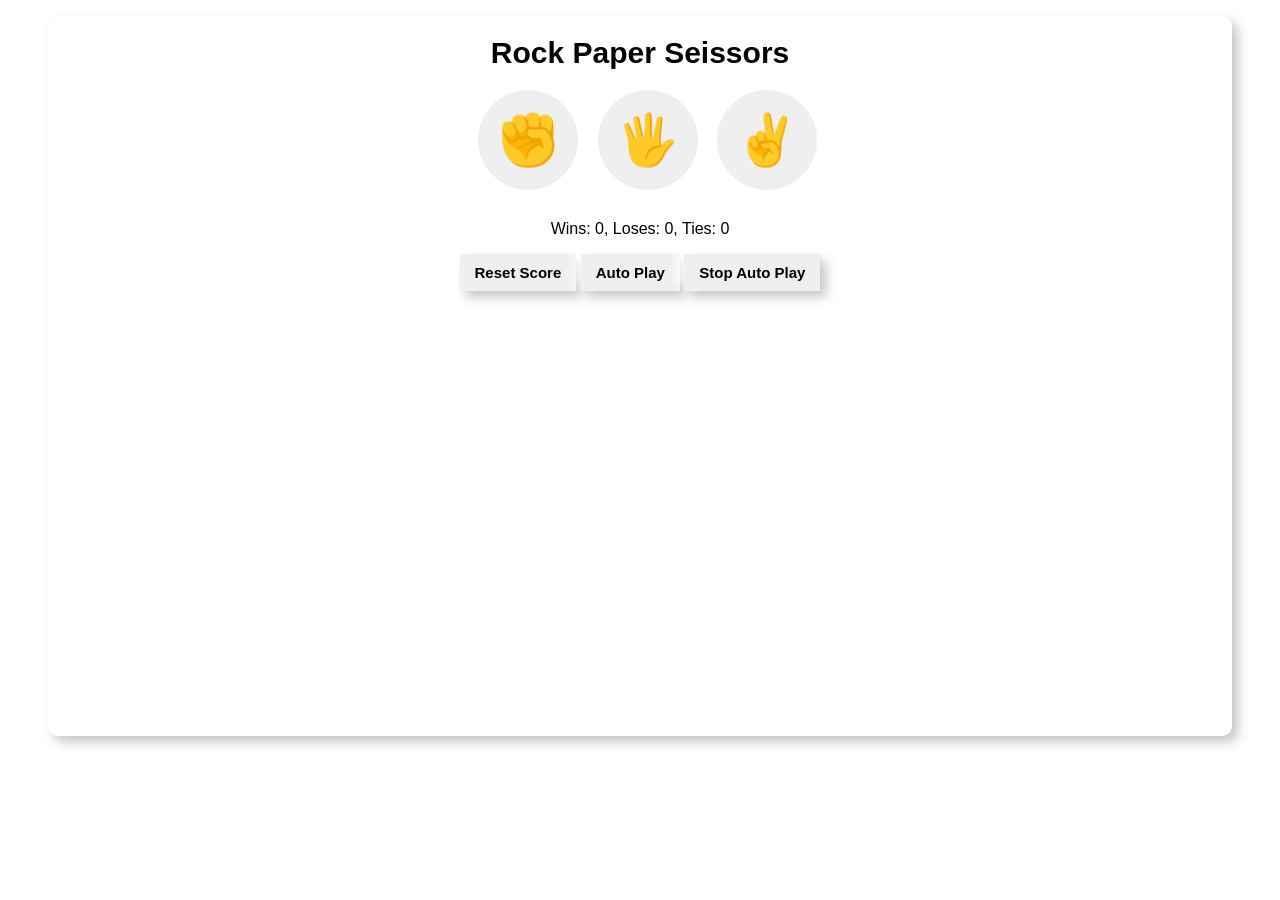
<file: index.html>
<!DOCTYPE html>
<html lang="en">
<head>
  <meta charset="UTF-8">
  <meta name="viewport" content="width=device-width, initial-scale=1.0">
  <title>rock-paper-seissors</title>
  <link rel="stylesheet" href="style.css">
</head>
<body>
  <main>
    <section>
      
      <figure>
        <figcaption class="title"><strong>Rock Paper Seissors</strong></figcaption>
        <button class="gameButton js-rock">✊</button>
        <button class="gameButton js-paper">🖐</button>
        <button class="gameButton js-scissors">✌</button>
        <p class="js-result result"></p>
        <p class="js-moves moves"></p>
        <p class="js-score"></p>
        <button class="reset-button">Reset Score</button>
        <button class="autoplay">Auto Play</button>
        <button class="stop-autoplay">Stop Auto Play</button>
      </figure>
    </section>
  </main>
  <script src="script.js" defer >

  </script>
</body>
</html>
</file>
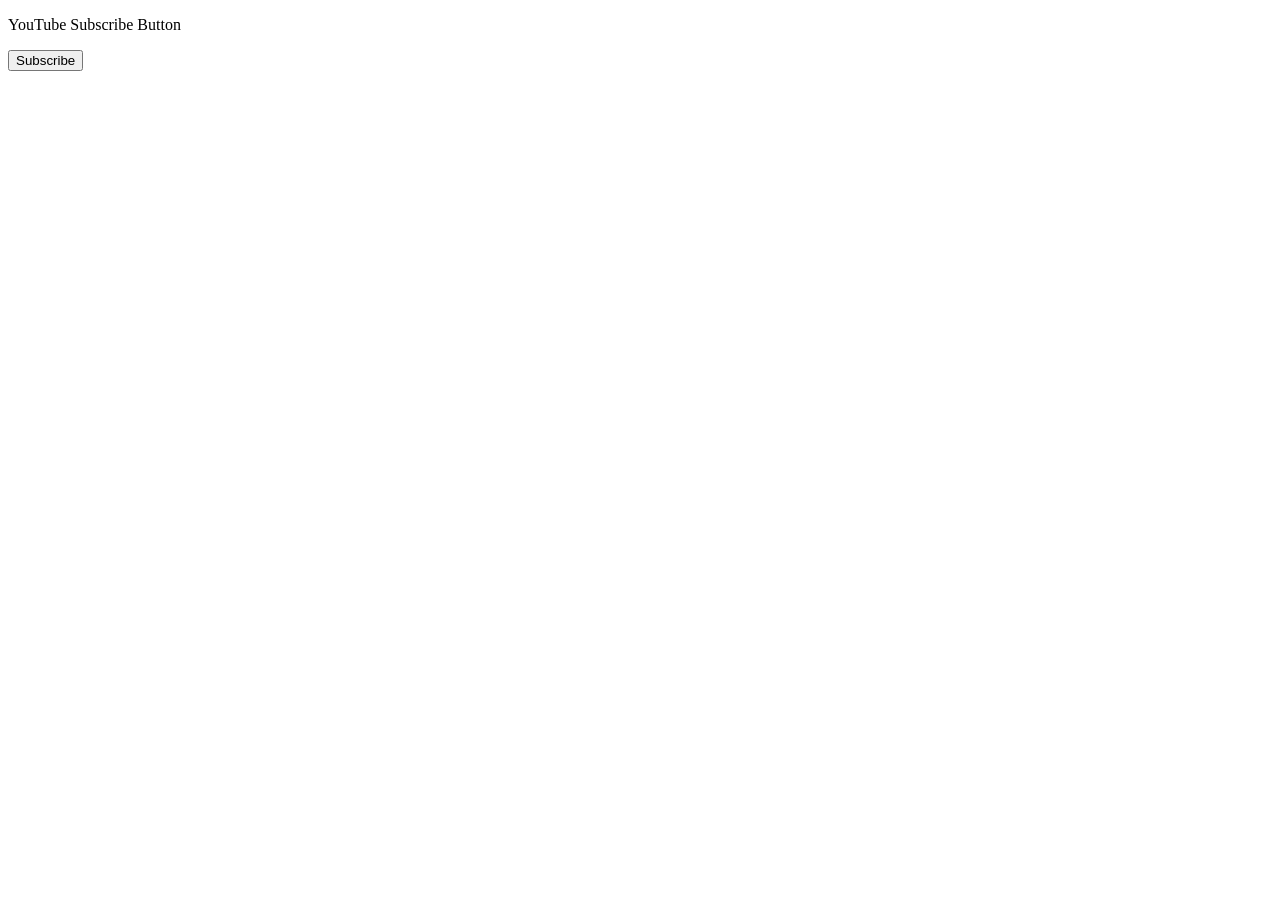
<file: dom-projects.html>
<!DOCTYPE html>
<html lang="en">
<head>
  <meta charset="UTF-8">
  <meta name="viewport" content="width=device-width, initial-scale=1.0">
  <title>DOM-projects</title>
</head>
<body>

  <p>YouTube Subscribe Button</p>
  <button onclick="
     subscribe();
    " class="js-subscribe-button">Subscribe</button>


  <script>
    
    const buttonElement = document.querySelector('.js-subscribe-button');

    function subscribe(){
      if(buttonElement.innerText==='Subscribe'){
      buttonElement.innerHTML='Subscribed';
    } else{
      buttonElement.innerHTML='Subscribe';
    };
    }
    
    
    
  </script>
</body>
</html>
</file>
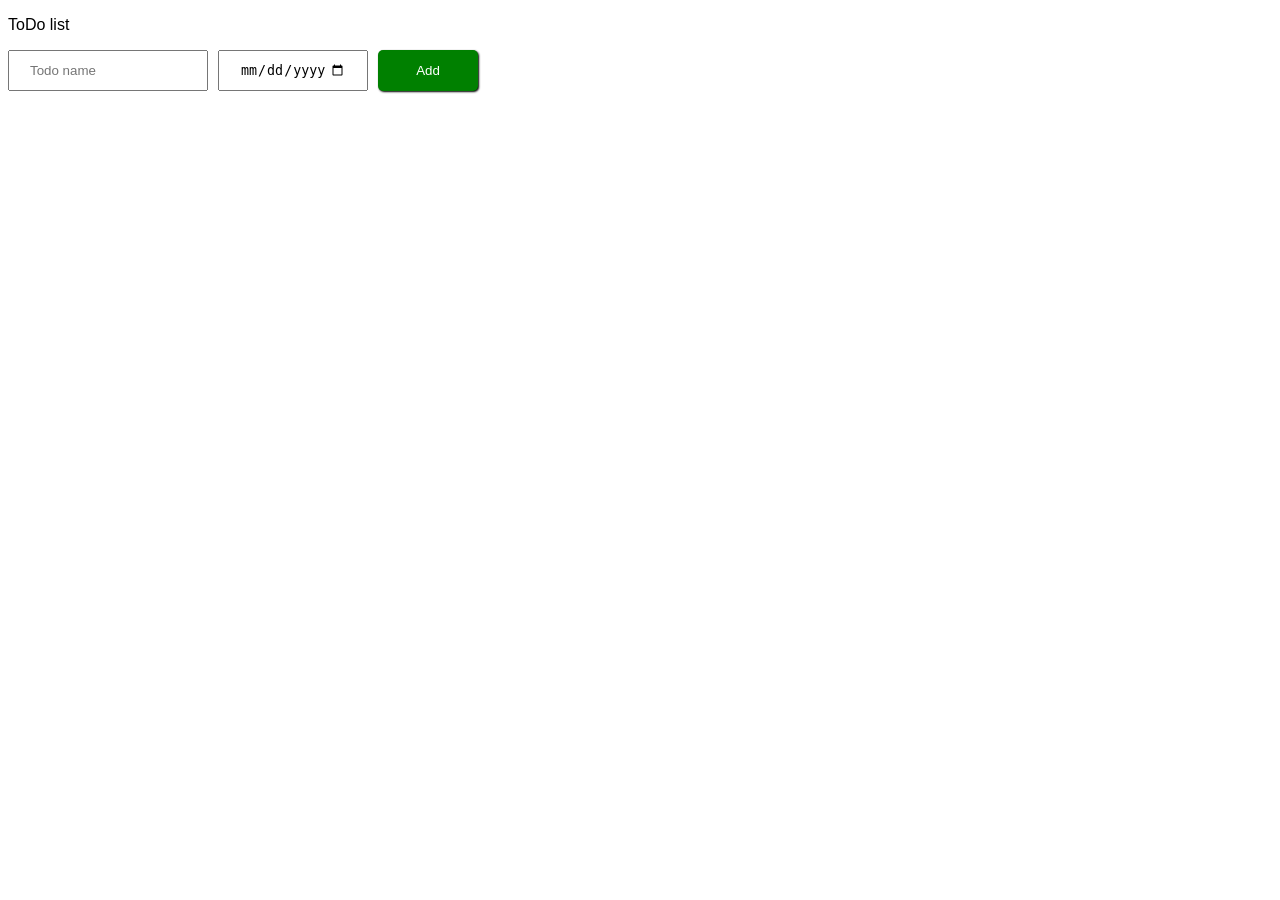
<file: todo.html>
<!DOCTYPE html>
<html lang="en">
<head>
  <meta charset="UTF-8">
  <meta name="viewport" content="width=device-width, initial-scale=1.0">
  <title>ToDo List</title>
  <link rel="stylesheet" href="todo.css">
</head>
<body>
  <main>
    <p>ToDo list</p>
    <div class="todo-input-grid">
    <input type="text" placeholder="Todo name" class="js-todo-name" onkeydown="keyHandel(event);">

    <input type="date" class="js-dueDate" onkeydown="keyHandel(event);">
    
    <button class="addBtn js-addBtn">Add</button>
  </div>

    <div class="js-todo-list todo-grid"></div>

    
  <!-- <button onclick="addmsg()" class="addBtn">Add massege</button>
  <button onclick="delmsg()" class="deleteBtn">Delete massege</button> -->
    
  </main>
  
  <script src="todo.js"></script>
</body>
</html>
</file>
<file: style.css>
body{
    font-family: Arial, Helvetica, sans-serif;
    color:rgb(0, 0, 0);
}
.title{
    font-size: 30px;
    font-weight: bold;
}
figure{
    text-align: center;
    background-color: rgb(255, 255, 255);
    border-radius: 10px;
    box-shadow: 6px 6px 12px #c5c5c5, -6px -6px 12px #ffffff;
    height: 80vh;
}

figcaption{
    padding: 20px;
}
.gameButton{
    height: 100px;
    width: 100px;
    border: none;
    border-radius: 50%;
    font-size: 50px;
    margin-left: 15px;
    cursor: pointer;
    
}

.gameButton:hover{
    box-shadow: 6px 6px 12px #c5c5c5, -6px -6px 12px #ffffff;
}

.reset-button,.autoplay,.stop-autoplay{
    padding: 10px 15px;
    font-size: 15px;
    font-weight: bold;
    cursor: pointer;
    border: none;
    box-shadow: 6px 6px 12px #c5c5c5, -6px -6px 12px #ffffff;
}

.reset-button:hover,.autoplay:hover,.stop-autoplay:hover{
    border: 1px solid rgb(255, 236, 236);
}
.result{
    font-size: 20px;
    font-weight: bold;
}
.moves{
    font-size: 30px;
}
</file>
<file: todo.css>
body{
  font-family: Arial, Helvetica, sans-serif;
}

.todo-grid,.todo-input-grid{
  display: grid;
  grid-template-columns: 200px 150px 100px;
  gap: 10px;
}

.todo-input-grid{
  margin-bottom: 10px;
  align-items: stretch;
}

.todo-grid{
  align-items: stretch;
}

.todo-input-grid input{
  padding:10px 20px;
  
}

.todo-grid div {
  
  padding:10px 20px;
  font-weight: bold;
  
}

.addBtn{
  background-color: green;
  color: white;
  border: none;
  border-radius: 5px;
  box-shadow: 1px 1px 2px black;
  cursor: pointer;
  
  
}
.addBtn:active,.deleteBtn:active{
  font-weight: bold;
  box-shadow: none;
}

.deleteBtn{
  background-color: red;
  color: white;
  border: none;
  border-radius: 5px;
  box-shadow: 1px 1px 2px black;
  cursor: pointer;
}
</file>
